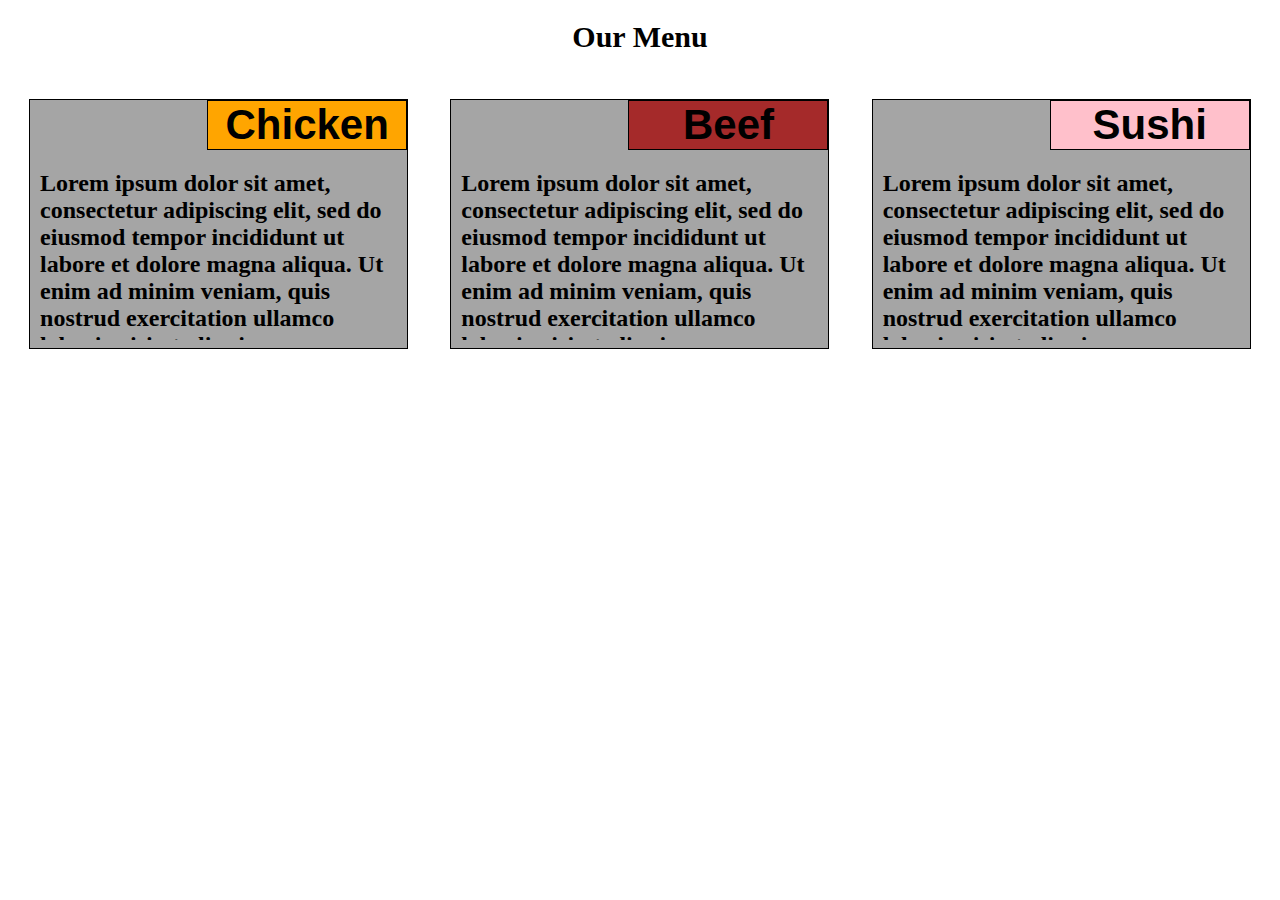
<file: module2-solution/index.html>
<!DOCTYPE html>
<html>
<head>
<meta charset="utf-8">
<meta name="viewport" content="width=device-width, initial-scale=1">
<title>Module 2 Solution</title>
<link rel="stylesheet" href="css/styles.css">
</head>
<body>
	<h1>Our Menu</h1>

	<div class="row">
		<section>
		  <div class="col-lg-4 col-md-6 col-sm-12"><div id="container">
		  	<p id="p1">Chicken</p>
		  	<div id="box"><div id="content">Lorem ipsum dolor sit amet, consectetur adipiscing elit, sed do eiusmod tempor incididunt ut labore et dolore magna aliqua. Ut enim ad minim veniam, quis nostrud exercitation ullamco laboris nisi ut aliquip ex ea commodo consequat.</div></div>
	  	</div></div>
	  </section>
	  <section>
		  <div class="col-lg-4 col-md-6 col-sm-12"><div id="container">
		  	<p id="p2">Beef</p>
		  	<div id="box"><div id="content">Lorem ipsum dolor sit amet, consectetur adipiscing elit, sed do eiusmod tempor incididunt ut labore et dolore magna aliqua. Ut enim ad minim veniam, quis nostrud exercitation ullamco laboris nisi ut aliquip ex ea commodo consequat.</div></div>
	  	</div></div>
	  </section>
	  <section>
		  <div class="col-lg-4 col-md-12 col-sm-12"><div id="container">
		  	<p id="p3">Sushi</p>
		  	<div id="box"><div id="content">Lorem ipsum dolor sit amet, consectetur adipiscing elit, sed do eiusmod tempor incididunt ut labore et dolore magna aliqua. Ut enim ad minim veniam, quis nostrud exercitation ullamco laboris nisi ut aliquip ex ea commodo consequat.</div></div>
	  	</div></div>
	  </section>
	</div>

</body>
</html>
</file>
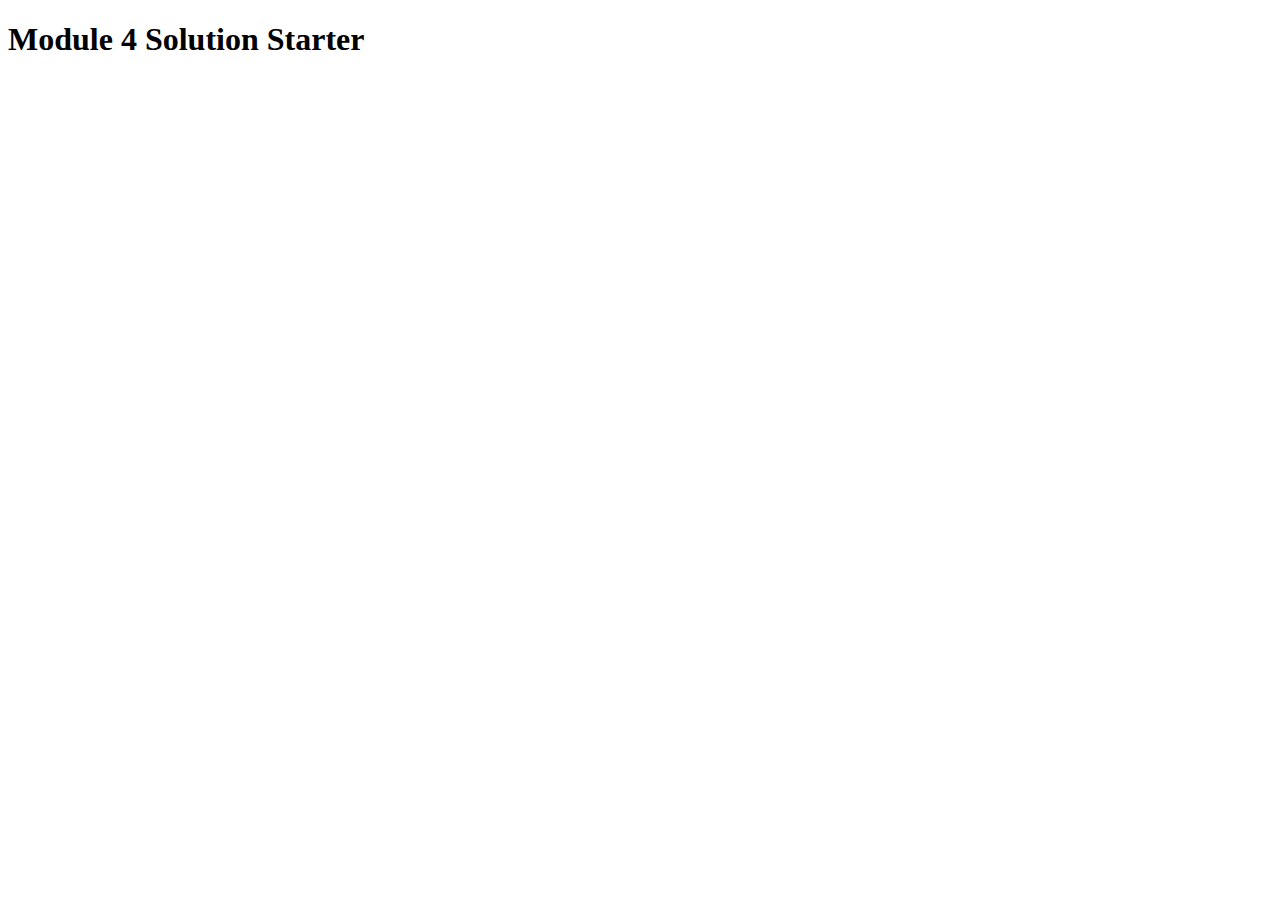
<file: module4-solution/index.html>
<!DOCTYPE html>
<html>
<head>
  <meta charset="utf-8">
  <title>Module 4 Solution Starter</title>
  <script src="SpeakHello.js"></script>
  <script src="SpeakGoodBye.js"></script>
  <script src="script.js"></script>
</head>
<body>
  <h1>Module 4 Solution Starter</h1>
</body>
</html>
</file>
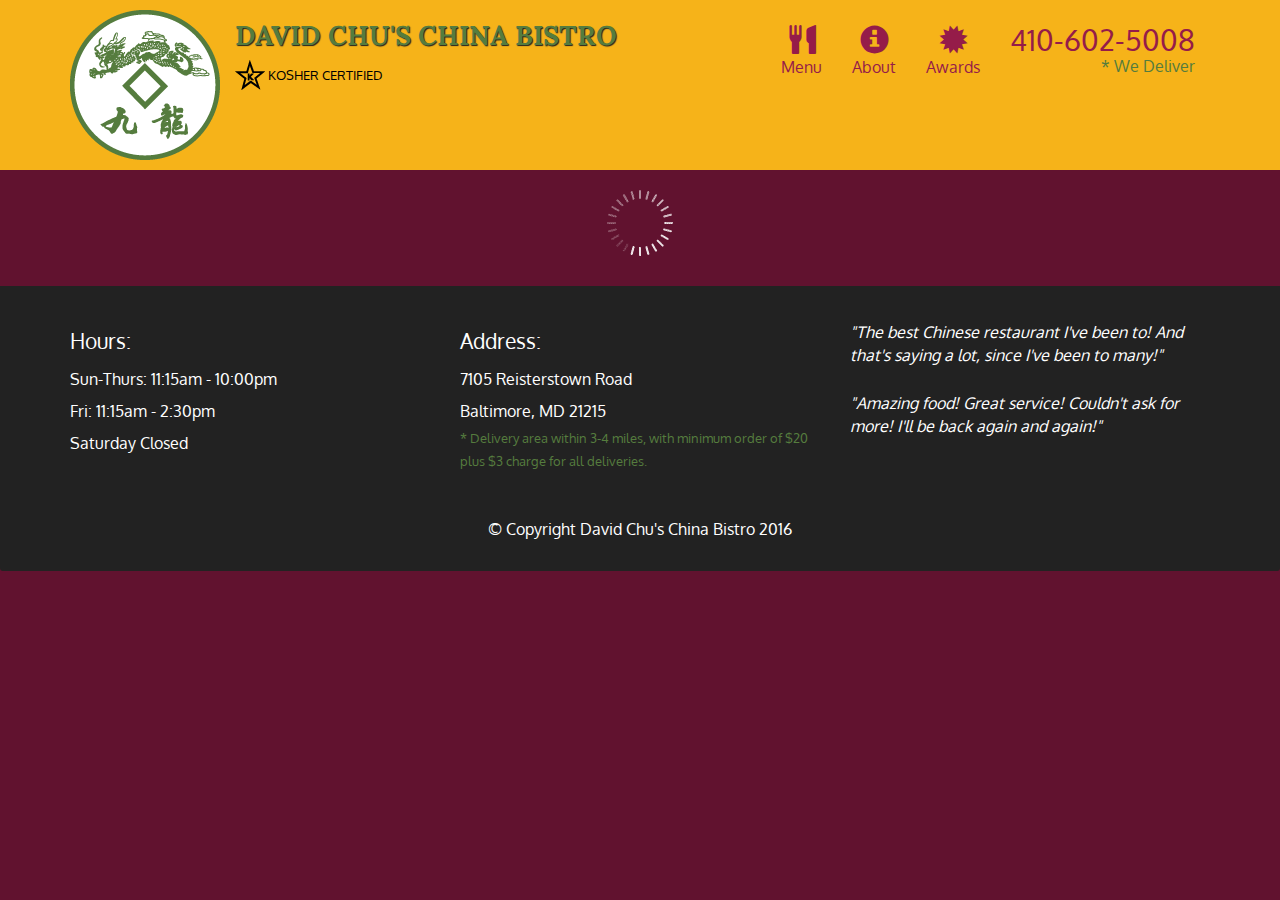
<file: module5-solution/index.html>
<!doctype html>
<html lang="en">
  <head>
    <meta charset="utf-8">
    <meta http-equiv="X-UA-Compatible" content="IE=edge">
    <meta name="viewport" content="width=device-width, initial-scale=1">
    <title>David Chu's China Bistro</title>
    <link rel="stylesheet" href="css/bootstrap.min.css">
    <link rel="stylesheet" href="css/styles.css">
    <link href='https://fonts.googleapis.com/css?family=Oxygen:400,300,700' rel='stylesheet' type='text/css'>
    <link href='https://fonts.googleapis.com/css?family=Lora' rel='stylesheet' type='text/css'>
  </head>
<body>
  <header>
    <nav id="header-nav" class="navbar navbar-default">
      <div class="container">
        <div class="navbar-header">
          <a href="index.html" class="pull-left visible-md visible-lg">
            <div id="logo-img" alt="Logo image"></div>
          </a>

          <div class="navbar-brand">
            <a href="index.html"><h1>David Chu's China Bistro</h1></a>
            <p>
              <img src="images/star-k-logo.png" alt="Kosher certification">
              <span>Kosher Certified</span>
            </p>
          </div>

          <button id="navbarToggle" type="button" class="navbar-toggle collapsed" data-toggle="collapse" data-target="#collapsable-nav" aria-expanded="false">
            <span class="sr-only">Toggle navigation</span>
            <span class="icon-bar"></span>
            <span class="icon-bar"></span>
            <span class="icon-bar"></span>
          </button>
        </div>
        
        <div id="collapsable-nav" class="collapse navbar-collapse">
           <ul id="nav-list" class="nav navbar-nav navbar-right">
            <li id="navHomeButton" class="visible-xs active">
              <a href="index.html">
                <span class="glyphicon glyphicon-home"></span> Home</a>
            </li>
            <li id="navMenuButton">
              <a href="#" onclick="$dc.loadMenuCategories();">
                <span class="glyphicon glyphicon-cutlery"></span><br class="hidden-xs"> Menu</a>
            </li>
            <li>
              <a href="#">
                <span class="glyphicon glyphicon-info-sign"></span><br class="hidden-xs"> About</a>
            </li>
            <li>
              <a href="#">
                <span class="glyphicon glyphicon-certificate"></span><br class="hidden-xs"> Awards</a>
            </li>
            <li id="phone" class="hidden-xs">
              <a href="tel:410-602-5008">
                <span>410-602-5008</span></a><div>* We Deliver</div>
            </li>
          </ul><!-- #nav-list -->
        </div><!-- .collapse .navbar-collapse -->
      </div><!-- .container -->
    </nav><!-- #header-nav -->
  </header>

  <div id="call-btn" class="visible-xs">
    <a class="btn" href="tel:410-602-5008">
    <span class="glyphicon glyphicon-earphone"></span>
    410-602-5008
    </a>
  </div>
  <div id="xs-deliver" class="text-center visible-xs">* We Deliver</div>

  <div id="main-content" class="container"></div>

  <footer class="panel-footer">
    <div class="container">
      <div class="row">
        <section id="hours" class="col-sm-4">
          <span>Hours:</span><br>
          Sun-Thurs: 11:15am - 10:00pm<br>
          Fri: 11:15am - 2:30pm<br>
          Saturday Closed
          <hr class="visible-xs">
        </section>
        <section id="address" class="col-sm-4">
          <span>Address:</span><br>
          7105 Reisterstown Road<br>
          Baltimore, MD 21215
          <p>* Delivery area within 3-4 miles, with minimum order of $20 plus $3 charge for all deliveries.</p>
          <hr class="visible-xs">
        </section>
        <section id="testimonials" class="col-sm-4">
          <p>"The best Chinese restaurant I've been to! And that's saying a lot, since I've been to many!"</p>
          <p>"Amazing food! Great service! Couldn't ask for more! I'll be back again and again!"</p>
        </section>
      </div>
      <div class="text-center">&copy; Copyright David Chu's China Bistro 2016</div>
    </div>
  </footer>

  <!-- jQuery (Bootstrap JS plugins depend on it) -->
  <script src="js/jquery-2.1.4.min.js"></script>
  <script src="js/bootstrap.min.js"></script>
  <script src="js/ajax-utils.js"></script>
  <script src="js/script.js"></script>
</body>
</html>
</file>
<file: module2-solution/css/styles.css>
* {
  box-sizing: border-box;
  font-size: 24px;
  font-weight: bold;
}
h1 {
  margin-bottom: 15px;
  font-size: 125%;
  text-align: center;
}

div#container {
	border: 1px solid black;
	background-color: #A5A5A5;
  position: relative;
  width: 90%;
  margin-top: 30px;
  margin-right: auto;
  margin-left: auto;
  height: 250px;
}

p {
	font-family: Arial;
  color: black;
}

/* Section Titles*/
#p1 {
	border: 1px solid black;
  background-color: #FFA500;
  margin-top: 0px;
  position: absolute;
  top: 0;
  right: 0;
  width: 200px;
  height: 50px;
  text-align: center;
  font-size: 175%;
}
#p2 {
  border: 1px solid black;
  background-color: #A52A2A;
  margin-top: 0px;
  position: absolute;
  top: 0;
  right: 0;
  width: 200px;
  height: 50px;
  text-align: center;
  font-size: 175%;
}
#p3 {
  border: 1px solid black;
  background-color: #FFC0CB;
  margin-top: 0px;
  position: absolute;
  top: 0;
  right: 0;
  width: 200px;
  height: 50px;
  text-align: center;
  font-size: 175%;
}

/* Dummy Text for each section*/
#box {
	padding: 10px;
	margin-top: 60px;
	height: 180px;
	overflow: auto;
}
#content {
}

/* Simple Responsive Framework. */
.row {
  width: 100%;
}

/* Desktop View */
@media (min-width: 992px) {
  .col-lg-1, .col-lg-2, .col-lg-3, .col-lg-4, .col-lg-5, .col-lg-6, .col-lg-7, .col-lg-8, .col-lg-9, .col-lg-10, .col-lg-11, .col-lg-12 {
    float: left;
  }
  .col-lg-1 {
    width: 8.33%;
  }
  .col-lg-2 {
    width: 16.66%;
  }
  .col-lg-3 {
    width: 25%;
  }
  .col-lg-4 {
    width: 33.33%;
  }
  .col-lg-5 {
    width: 41.66%;
  }
  .col-lg-6 {
    width: 50%;
  }
  .col-lg-7 {
    width: 58.33%;
  }
  .col-lg-8 {
    width: 66.66%;
  }
  .col-lg-9 {
    width: 74.99%;
  }
  .col-lg-10 {
    width: 83.33%;
  }
  .col-lg-11 {
    width: 91.66%;
  }
  .col-lg-12 {
    width: 100%;
  }
}

/* Tablet View */
@media (min-width: 768px) and (max-width: 991px) {
  .col-md-1, .col-md-2, .col-md-3, .col-md-4, .col-md-5, .col-md-6, .col-md-7, .col-md-8, .col-md-9, .col-md-10, .col-md-11, .col-md-12 {
    float: left;
  }
  .col-md-1 {
    width: 8.33%;
  }
  .col-md-2 {
    width: 16.66%;
  }
  .col-md-3 {
    width: 25%;
  }
  .col-md-4 {
    width: 33.33%;
  }
  .col-md-5 {
    width: 41.66%;
  }
  .col-md-6 {
    width: 50%;
  }
  .col-md-7 {
    width: 58.33%;
  }
  .col-md-8 {
    width: 66.66%;
  }
  .col-md-9 {
    width: 74.99%;
  }
  .col-md-10 {
    width: 83.33%;
  }
  .col-md-11 {
    width: 91.66%;
  }
  .col-md-12 {
    width: 100%;
  }
}

/* Mobile View */
@media (max-width: 767px) {
  .col-sm-1, .col-sm-2, .col-sm-3, .col-sm-4, .col-sm-5, .col-sm-6, .col-sm-7, .col-sm-8, .col-sm-9, .col-sm-10, .col-sm-11, .col-sm-12 {
    float: left;
  }
  .col-sm-1 {
    width: 8.33%;
  }
  .col-sm-2 {
    width: 16.66%;
  }
  .col-sm-3 {
    width: 25%;
  }
  .col-sm-4 {
    width: 33.33%;
  }
  .col-sm-5 {
    width: 41.66%;
  }
  .col-sm-6 {
    width: 50%;
  }
  .col-sm-7 {
    width: 58.33%;
  }
  .col-sm-8 {
    width: 66.66%;
  }
  .col-sm-9 {
    width: 74.99%;
  }
  .col-sm-10 {
    width: 83.33%;
  }
  .col-sm-11 {
    width: 91.66%;
  }
  .col-sm-12 {
    width: 100%;
  }
}
</file>
<file: module5-solution/css/styles.css>
body {
  font-size: 16px;
  color: #fff;
  background-color: #61122f;
  font-family: 'Oxygen', sans-serif;
}

/** HEADER **/
#header-nav {
  background-color: #f6b319;
  border-radius: 0;
  border: 0;
}

#logo-img {
  background: url('../images/restaurant-logo_large.png') no-repeat;
  width: 150px;
  height: 150px;
  margin: 10px 15px 10px 0;
}

.navbar-brand {
  padding-top: 25px;
}
.navbar-brand h1 { /* Restaurant name */
  font-family: 'Lora', serif;
  color: #557c3e;
  font-size: 1.5em;
  text-transform: uppercase;
  font-weight: bold;
  text-shadow: 1px 1px 1px #222;
  margin-top: 0;
  margin-bottom: 0;
  line-height: .75;
}
.navbar-brand a:hover, .navbar-brand a:focus {
  text-decoration: none;
}
.navbar-brand p { /* Kosher cert */
  color: #000;
  text-transform: uppercase;
  font-size: .7em;
  margin-top: 15px;
}
.navbar-brand p span { /* Star-K */
  vertical-align: middle;
}

#nav-list {
  margin-top: 10px;
}
#nav-list a {
  color: #951C49;
  text-align: center;
}
#nav-list a:hover {
  background: #E7E7E7;
}
#nav-list a span {
  font-size: 1.8em;
}

#phone {
  margin-top: 5px;
}
#phone a { /* Phone number */
  text-align: right;
  padding-bottom: 0;
}
#phone div { /* We Deliver */
  color: #557c3e;
  text-align: right;
  padding-right: 15px;
}

.navbar-header button.navbar-toggle, .navbar-header .icon-bar {
  border: 1px solid #61122f;
}
.navbar-header button.navbar-toggle {
  clear: both;
  margin-top: -30px;
}
/* END HEADER */

/* FOOTER */
.panel-footer {
  margin-top: 30px;
  padding-top: 35px;
  padding-bottom: 30px;
  background-color: #222;
  border-top: 0;
}
.panel-footer div.row {
  margin-bottom: 35px;
}
#hours, #address {
  line-height: 2;
}
#hours > span, #address > span {
  font-size: 1.3em;
}
#address p {
  color: #557c3e;
  font-size: .8em;
  line-height: 1.8;
}
#testimonials {
  font-style: italic;
}
#testimonials p:nth-child(2) {
  margin-top: 25px;
}
/* END FOOTER */



/* HOME PAGE */
.container .jumbotron {
  box-shadow: 0 0 50px #3F0C1F;
  border: 2px solid #3F0C1F;
}

#menu-tile, #specials-tile, #map-tile {
  height: 250px;
  width: 100%;
  margin-bottom: 15px;
  position: relative;
  border: 2px solid #3F0C1F;
  overflow: hidden;
}
#menu-tile:hover, #specials-tile:hover, #map-tile:hover {
  box-shadow: 0 1px 5px 1px #cccccc;
}
#menu-tile {
  background: url('../images/menu-tile.jpg') no-repeat;
  background-position: center;
}
#specials-tile {
  background: url('../images/specials-tile.jpg') no-repeat;
  background-position: center;
}
#menu-tile span, #specials-tile span, #map-tile span {
  position: absolute;
  bottom: 0;
  right: 0;
  width: 100%;
  text-align: center;
  font-size: 1.6em;
  text-transform: uppercase;
  background-color: #000;
  color: #fff;
  opacity: .8;
}
/* END HOME PAGE */

/* MENU CATEGORIES PAGE */
.category-tile { 
  position: relative;
  border: 2px solid #3F0C1F;
  overflow: hidden;
  width: 200px;
  height: 200px;
  margin: 0 auto 15px;
}
.category-tile span {
  position: absolute;
  bottom: 0;
  right: 0;
  width: 100%;
  text-align: center;
  font-size: 1.2em;
  text-transform: uppercase;
  background-color: #000;
  color: #fff;
  opacity: .8;
}
.category-tile:hover {
  box-shadow: 0 1px 5px 1px #cccccc;
}

#menu-categories-title + div {
  margin-bottom: 50px;
}
/* END MENU CATEGORIES PAGE */

/* SINGLE CATEGORY PAGE */
.menu-item-tile {
  margin-bottom: 25px;
}
.menu-item-tile hr {
  width: 80%;
}
.menu-item-tile .menu-item-price {
  font-size: 1.1em;
  text-align: right;
  margin-top: -15px;
  margin-right: -15px;
}
.menu-item-tile .menu-item-price span {
  font-size: .6em;
}
.menu-item-photo {
  position: relative;
  border: 2px solid #3F0C1F; 
  overflow: hidden;
  padding: 0;
  margin-right: -15px;
  margin-left: auto;
  margin-bottom: 20px;
  max-width: 250px;
}
.menu-item-photo div {
  position: absolute;
  bottom: 0;
  right: 0;
  width: 80px;
  background-color: #557c3e;
  text-align: center;
}
.menu-item-description {
  padding-right: 30px;
}
h3.menu-item-title {
  margin: 0 0 10px;
}
.menu-item-details {
  font-size: .9em;
  font-style: italic;
}
/* END SINGLE CATEGORY PAGE */


/********** Large devices only **********/
@media (min-width: 1200px) {
  .container .jumbotron {
    background: url('../images/jumbotron_1200.jpg') no-repeat;
    height: 675px;
  }
}

/********** Medium devices only **********/
@media (min-width: 992px) and (max-width: 1199px) {
  /* Header */
  #logo-img {
    background: url('../images/restaurant-logo_medium.png') no-repeat;
    width: 100px;
    height: 100px;
    margin: 5px 5px 5px 0;
  }
  /* End Header */

  /* Home Page */
  .container .jumbotron {
    background: url('../images/jumbotron_992.jpg') no-repeat;
    height: 558px;
  }
  /* End Home Page */
}

/********** Small devices only **********/
@media (min-width: 768px) and (max-width: 991px) {
  /* Home Page */
  .container .jumbotron {
    background: url('../images/jumbotron_768.jpg') no-repeat;
    height: 432px;
  }
  /* End Home Page */
}

/********** Extra small devices only **********/
@media (max-width: 767px) {
  /* Header */
  .navbar-brand {
    padding-top: 10px;
    height: 80px;
  }
  .navbar-brand h1 { /* Restaurant name */
    padding-top: 10px;
    font-size: 5vw; /* 1vw = 1% of viewport width */
  }
  .navbar-brand p { /* Kosher cert */
    font-size: .6em;
    margin-top: 12px;
  }
  .navbar-brand p img { /* Star-K */
    height: 20px;
  }

  #collapsable-nav a { /* Collapsed nav menu text */
    font-size: 1.2em;
  }
  #collapsable-nav a span { /* Collapsed nav menu glyph */
    font-size: 1em;
    margin-right: 5px;
  }

  #call-btn > a {
    font-size: 1.5em;
    display: block;
    margin: 0 20px;
    padding: 10px;
    border: 2px solid #fff;
    background-color: #f6b319;
    color: #951c49;
  }
  #xs-deliver {
    margin-top: 5px;
    font-size: .7em;
    letter-spacing: .1em;
    text-transform: uppercase;
  }
  /* End Header */

  /* Footer */
  .panel-footer section {
    margin-bottom: 30px;
    text-align: center;
  }
  .panel-footer section:nth-child(3) {
    margin-bottom: 0; /* margin already exists on the whole row */
  }
  .panel-footer section hr {
    width: 50%;
  }
  /* End Footer */

  /* Home Page */
  .container .jumbotron {
    margin-top: 30px;
    padding: 0;
  }
  #menu-tile, #specials-tile {
    width: 360px;
    margin: 0 auto 15px;
  }

  .menu-item-photo {
    margin-right: auto;
  }
  .menu-item-tile .menu-item-price {
    text-align: center;
  }
  .menu-item-description {
    text-align: center;;
  }
}


/********** Super extra small devices Only :-) (e.g., iPhone 4) **********/
@media (max-width: 479px) {
  /* Header */
  .navbar-brand h1 { /* Restaurant name */
    padding-top: 5px;
    font-size: 6vw;
  }
  /* End Header */
  
  /* Home page */
  #menu-tile, #specials-tile {
    width: 280px;
    margin: 0 auto 15px;
  }

  .col-xxs-12 {
    position: relative;
    min-height: 1px;
    padding-right: 15px;
    padding-left: 15px;
    float: left;
    width: 100%;
  }
}
</file>
